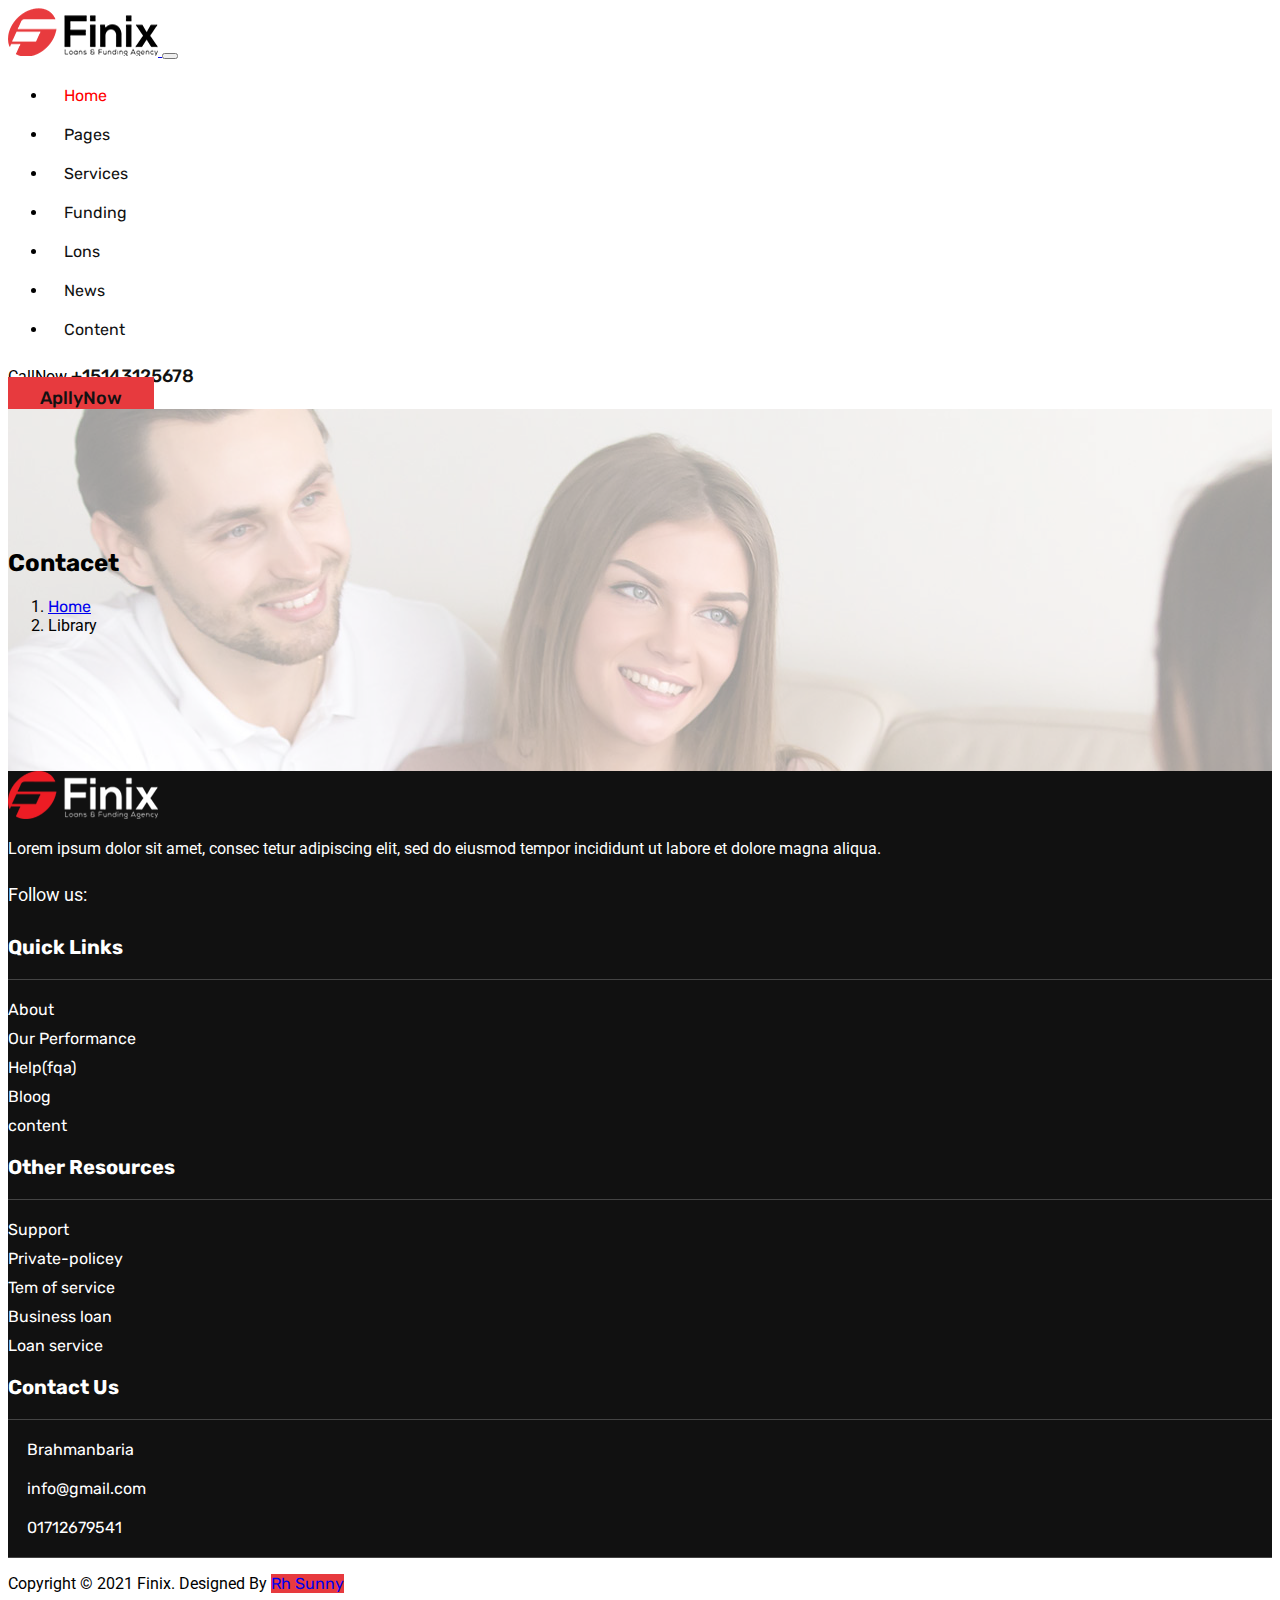
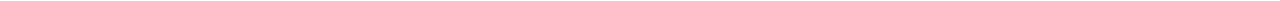
<file: contacet.html>
<!doctype html>
<html lang="en">
  <head>
    <!-- Required meta tags -->
    <meta charset="utf-8">
    <meta name="viewport" content="width=device-width, initial-scale=1">
    <!---font-->
    <link rel="preconnect" href="https://fonts.gstatic.com">
<link href="https://fonts.googleapis.com/css2?family=Roboto:ital,wght@0,100;0,300;0,400;0,500;1,100;1,300;1,400;1,500&family=Rubik:ital,wght@0,300;0,400;0,500;0,600;1,300;1,400;1,500&display=swap" rel="stylesheet">

<!---font asome-->
<link rel="stylesheet" href="https://cdnjs.cloudflare.com/ajax/libs/font-awesome/5.15.3/css/all.min.css" integrity="sha512-iBBXm8fW90+nuLcSKlbmrPcLa0OT92xO1BIsZ+ywDWZCvqsWgccV3gFoRBv0z+8dLJgyAHIhR35VZc2oM/gI1w==" crossorigin="anonymous" />

    <!-- Bootstrap CSS -->
    <link rel="stylesheet" href="https://stackpath.bootstrapcdn.com/bootstrap/5.0.0-alpha1/css/bootstrap.min.css" integrity="sha384-r4NyP46KrjDleawBgD5tp8Y7UzmLA05oM1iAEQ17CSuDqnUK2+k9luXQOfXJCJ4I" crossorigin="anonymous">
    <link rel="stylesheet" href="style.css">

    <title>contacet</title>
  </head>
  <body>
    <nav class="navbar navbar-expand-lg navbar-light main-heder sticky-top btn-light">
      <div class="container-fluid">

        <a class="navbar-brand" href="#">
          <img src="img/logo.png" alt="">
        </a>
        
        <button class="navbar-toggler" type="button" data-toggle="collapse" data-target="#navbarSupportedContent" aria-controls="navbarSupportedContent" aria-expanded="false" aria-label="Toggle navigation">
          <span class="navbar-toggler-icon"></span>
        </button>

        <div class="collapse navbar-collapse" id="navbarSupportedContent">

          <ul class="navbar-nav ml-auto primary-menu">
         <li><a href="index.html"><font color="red"></fontcolor>Home<i class="fas fa-chevron-down"></i></a></font>
          <ul>
            <li><a href="#">Home One</a></li>
            <li><a href="#"><font color="red">Home Two</font></a></li>
            <li><a href="#">Home Three</a></li>
          </ul>
        </li>
         <li><a href="#">Pages <i class="fas fa-chevron-down"></i></a>
          <ul>
          <li><a href="#">About</a></li>
          <li><a href="#">Tem</a></li>
          <li><a href="#">Faq</a></li>
          <li><a href="#">Gallery</a></li>
          <li><a href="#">Sin In</a></li>
          <li><a href="#">Sin Up</a></li>
          <li><a href="#">Privcey</a></li>
          <li><a href="#">Contacet</a></li>
          </ul>
          </li>
        
         <li><a href="#">Services<i class="fas fa-chevron-down"></i> </a>
          <ul>
            <li><a href="#">Service</a></li>
            <li><a href="#">Service Detils</a></li>
          </ul>
        </li>
         <li><a href="#">Funding</a></li>
         <li><a href="#">Lons</a></li>
         <li><a href="#">News <i class="fas fa-chevron-down"></i></a>
          <ul>
            <li><a href="#">News</a></li>
            <li><a href="#">News Detils</a></li>
          </ul>
        </li>
         <li><a href="#">Content</a></li>
          </ul>
         <div class="heder-info d-flex align-items-center">
           <div class="heder-serch">
             <span> <i class="fas fa-search "></i></span>
           </div>
           <div class="heder-call clearfix">
             <div class="heder-icon float-left mr-3 h-100">
               <span><i class="fas fa-phone-volume "></i></span>
             </div>
             <div class="heder-info">
               <span class="d-block">CallNow</span>
               <a class="d-block" href="tel:+15143125678 ">+15143125678

              </a>
             </div>
           </div>
           <div class="heder-batton">
             <a href="#" class="btn btn-primary ">ApllyNow</a>
           </div>
         </div>
         
        </div>
      </div>
    </nav>
    <section class="heder-bradeecramp">
      <div class="container">
        <div class="row">
          <div class="col-lg-12">
          
            
            <nav aria-label="breadcrumb" class="text-center">
              <h2>Contacet</h2>
              <ol class="breadcrumb justify-content-center bg-transparent">
                <li class="breadcrumb-item"><a href="#">Home</a></li>
                <li class="breadcrumb-item active" aria-current="page">Library</li>
              </ol>
            </nav>
            
            
          </div>
        </div>
      </div>
    </section>

<section class="fother">
  <div class="fother-top py-5">
    <div class="container">
      <div class="row">
        <div class="col-lg-3">
          <div class="fother-wizet">
            <img src="img/logo2.png" alt="">
            <p>Lorem ipsum dolor sit amet, consec tetur adipiscing elit, sed do eiusmod tempor incididunt ut labore et dolore magna aliqua.</p>
            <div class="wizet-social">
              <ul>
                <li><span>Follow us:</span> </li>
                <li><a href="#"> <i class="fab fa-facebook"></i></a></li>
                <li><a href="#"> <i class="fab fa-twitter"></i></a></li>
                <li><a href="#"> <i class="fab fa-instagram"></i></a></li>
                <li><a href="#"> <i class="fab fa-linkedin"></i></a></li>
              </ul>
            </div>
          </div>
        </div>
        <div class="col-lg-3">
          <div class="fother-wizet">
            <h3>Quick Links</h3>
            <ul>
              <li><a href="#">About</a></li>
              <li><a href="#">Our Performance</a></li>
              <li><a href="#">Help(fqa)</a></li>
              <li><a href="#">Bloog</a></li>
              <li><a href="#">content</a></li>
            </ul>
          </div>
          </div>
          <div class="col-lg-3">
            <div class="fother-wizet">
              <h3>Other Resources</h3>
              <ul>
                <li><a href="#">Support</a></li>
                <li><a href="#">Private-policey</a></li>
                <li><a href="#">Tem of service</a></li>
                <li><a href="#">Business loan</a></li>
                <li><a href="#">Loan service</a></li>
              </ul>
            </div>
            </div>
            <div class="col-lg-3">
              <div class="fother-wizet">
                <h3>Contact Us</h3>
                <div class="fother-contacet">
                  <div class="foher-contacet-item d-flex">
                    <span> <i class="fas fa-location-arrow "></i></span>
                    <a href="#">Brahmanbaria</a>
                  </div>
      
                  <div class="foher-contacet-item d-flex">
                    <span> <i class="fas fa-envelope"></i></span>
                    <a href="mailto:info@website.com">info@gmail.com</a>
                  </div>
                  <div class="foher-contacet-item d-flex">
                    <span> <i class="fas fa-phone"></i></span>
                    <a href="tel:01712679541">01712679541</a>
                  </div>
                </div>
              </div>
              
            </div>
      
          </div>
        </div>
          

   

      </section>
     <div class="fother-bttom text-center py-4">
          <div class="container">
            <div class="row">
              <div class="col-lg-12">
                <div class="fother-copy-right">
                  <p>Copyright © 2021 Finix. Designed By <a href="#">Rh Sunny</a></p>
                </div>
              </div>
            </div>
    </div>
  </div>

</section>





















    <!-- Optional JavaScript -->
    <!-- Popper.js first, then Bootstrap JS -->
    <script src="https://cdn.jsdelivr.net/npm/popper.js@1.16.0/dist/umd/popper.min.js" integrity="sha384-Q6E9RHvbIyZFJoft+2mJbHaEWldlvI9IOYy5n3zV9zzTtmI3UksdQRVvoxMfooAo" crossorigin="anonymous"></script>
    <script src="https://stackpath.bootstrapcdn.com/bootstrap/5.0.0-alpha1/js/bootstrap.min.js" integrity="sha384-oesi62hOLfzrys4LxRF63OJCXdXDipiYWBnvTl9Y9/TRlw5xlKIEHpNyvvDShgf/" crossorigin="anonymous"></script>
  </body>
</html>
</file>
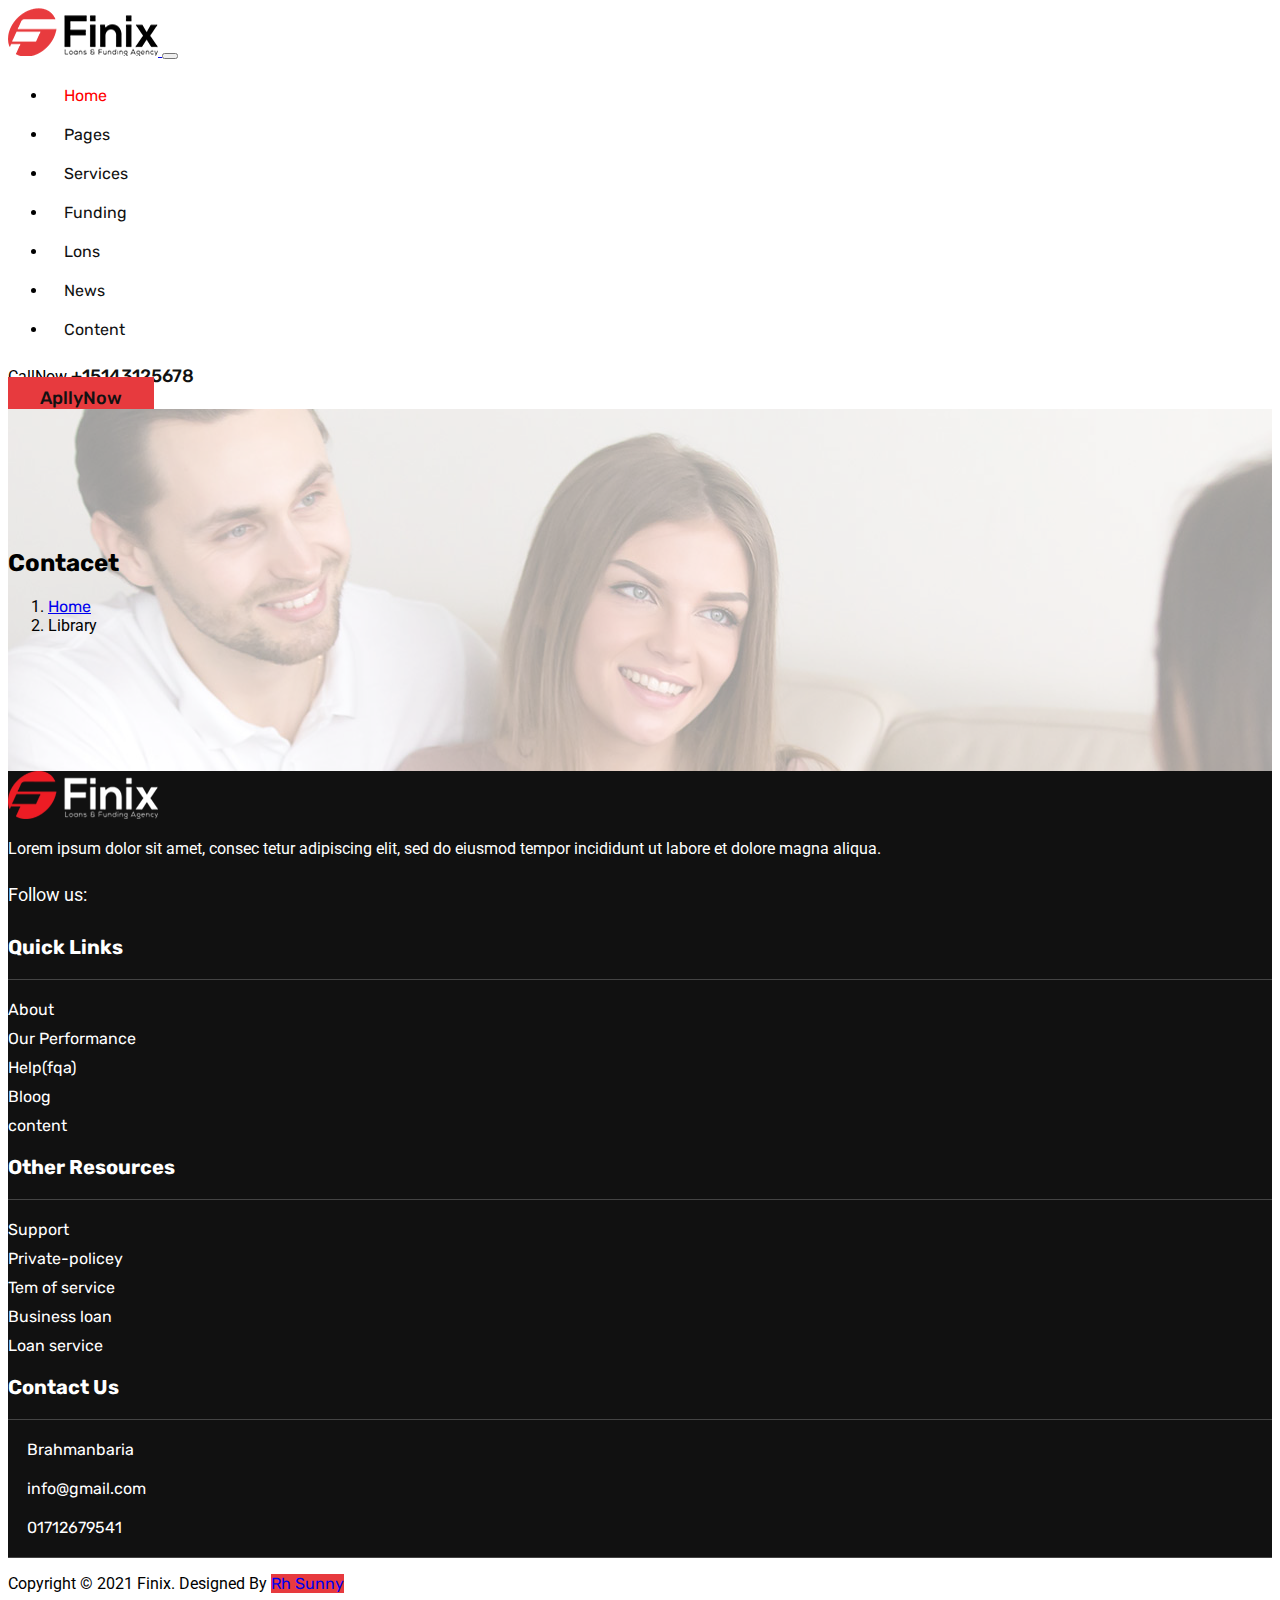
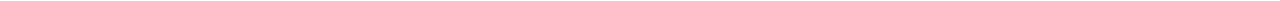
<file: page.html>
<!doctype html>
<html lang="en">
  <head>
    <!-- Required meta tags -->
    <meta charset="utf-8">
    <meta name="viewport" content="width=device-width, initial-scale=1">
    <!---font-->
    <link rel="preconnect" href="https://fonts.gstatic.com">
<link href="https://fonts.googleapis.com/css2?family=Roboto:ital,wght@0,100;0,300;0,400;0,500;1,100;1,300;1,400;1,500&family=Rubik:ital,wght@0,300;0,400;0,500;0,600;1,300;1,400;1,500&display=swap" rel="stylesheet">

<!---font asome-->
<link rel="stylesheet" href="https://cdnjs.cloudflare.com/ajax/libs/font-awesome/5.15.3/css/all.min.css" integrity="sha512-iBBXm8fW90+nuLcSKlbmrPcLa0OT92xO1BIsZ+ywDWZCvqsWgccV3gFoRBv0z+8dLJgyAHIhR35VZc2oM/gI1w==" crossorigin="anonymous" />

    <!-- Bootstrap CSS -->
    <link rel="stylesheet" href="https://stackpath.bootstrapcdn.com/bootstrap/5.0.0-alpha1/css/bootstrap.min.css" integrity="sha384-r4NyP46KrjDleawBgD5tp8Y7UzmLA05oM1iAEQ17CSuDqnUK2+k9luXQOfXJCJ4I" crossorigin="anonymous">
    <link rel="stylesheet" href="style.css">

    <title>contacet</title>
  </head>
  <body>
    <nav class="navbar navbar-expand-lg navbar-light main-heder sticky-top btn-light">
      <div class="container-fluid">

        <a class="navbar-brand" href="#">
          <img src="img/logo.png" alt="">
        </a>
        
        <button class="navbar-toggler" type="button" data-toggle="collapse" data-target="#navbarSupportedContent" aria-controls="navbarSupportedContent" aria-expanded="false" aria-label="Toggle navigation">
          <span class="navbar-toggler-icon"></span>
        </button>

        <div class="collapse navbar-collapse" id="navbarSupportedContent">

          <ul class="navbar-nav ml-auto primary-menu">
         <li><a href="#"><font color="red"></fontcolor>Home<i class="fas fa-chevron-down"></i></a></font>
          <ul>
            <li><a href="#">Home One</a></li>
            <li><a href="#"><font color="red">Home Two</font></a></li>
            <li><a href="#">Home Three</a></li>
          </ul>
        </li>
         <li><a href="#">Pages <i class="fas fa-chevron-down"></i></a>
          <ul>
          <li><a href="#">About</a></li>
          <li><a href="#">Tem</a></li>
          <li><a href="#">Faq</a></li>
          <li><a href="#">Gallery</a></li>
          <li><a href="#">Sin In</a></li>
          <li><a href="#">Sin Up</a></li>
          <li><a href="#">Privcey</a></li>
          <li><a href="#">Contacet</a></li>
          </ul>
          </li>
        
         <li><a href="#">Services<i class="fas fa-chevron-down"></i> </a>
          <ul>
            <li><a href="#">Service</a></li>
            <li><a href="#">Service Detils</a></li>
          </ul>
        </li>
         <li><a href="#">Funding</a></li>
         <li><a href="#">Lons</a></li>
         <li><a href="#">News <i class="fas fa-chevron-down"></i></a>
          <ul>
            <li><a href="#">News</a></li>
            <li><a href="#">News Detils</a></li>
          </ul>
        </li>
         <li><a href="#">Content</a></li>
          </ul>
         <div class="heder-info d-flex align-items-center">
           <div class="heder-serch">
             <span> <i class="fas fa-search "></i></span>
           </div>
           <div class="heder-call clearfix">
             <div class="heder-icon float-left mr-3 h-100">
               <span><i class="fas fa-phone-volume "></i></span>
             </div>
             <div class="heder-info">
               <span class="d-block">CallNow</span>
               <a class="d-block" href="tel:+15143125678 ">+15143125678

              </a>
             </div>
           </div>
           <div class="heder-batton">
             <a href="#" class="btn btn-primary ">ApllyNow</a>
           </div>
         </div>
         
        </div>
      </div>
    </nav>
    <section class="heder-bradeecramp">
      <div class="container">
        <div class="row">
          <div class="col-lg-12">
          
            
            <nav aria-label="breadcrumb" class="text-center">
              <h2>Contacet</h2>
              <ol class="breadcrumb justify-content-center bg-transparent">
                <li class="breadcrumb-item"><a href="#">Home</a></li>
                <li class="breadcrumb-item active" aria-current="page">Library</li>
              </ol>
            </nav>
            
            
          </div>
        </div>
      </div>
    </section>

<section class="fother">
  <div class="fother-top py-5">
    <div class="container">
      <div class="row">
        <div class="col-lg-3">
          <div class="fother-wizet">
            <img src="img/logo2.png" alt="">
            <p>Lorem ipsum dolor sit amet, consec tetur adipiscing elit, sed do eiusmod tempor incididunt ut labore et dolore magna aliqua.</p>
            <div class="wizet-social">
              <ul>
                <li><span>Follow us:</span> </li>
                <li><a href="#"> <i class="fab fa-facebook"></i></a></li>
                <li><a href="#"> <i class="fab fa-twitter"></i></a></li>
                <li><a href="#"> <i class="fab fa-instagram"></i></a></li>
                <li><a href="#"> <i class="fab fa-linkedin"></i></a></li>
              </ul>
            </div>
          </div>
        </div>
        <div class="col-lg-3">
          <div class="fother-wizet">
            <h3>Quick Links</h3>
            <ul>
              <li><a href="#">About</a></li>
              <li><a href="#">Our Performance</a></li>
              <li><a href="#">Help(fqa)</a></li>
              <li><a href="#">Bloog</a></li>
              <li><a href="#">content</a></li>
            </ul>
          </div>
          </div>
          <div class="col-lg-3">
            <div class="fother-wizet">
              <h3>Other Resources</h3>
              <ul>
                <li><a href="#">Support</a></li>
                <li><a href="#">Private-policey</a></li>
                <li><a href="#">Tem of service</a></li>
                <li><a href="#">Business loan</a></li>
                <li><a href="#">Loan service</a></li>
              </ul>
            </div>
            </div>
            <div class="col-lg-3">
              <div class="fother-wizet">
                <h3>Contact Us</h3>
                <div class="fother-contacet">
                  <div class="foher-contacet-item d-flex">
                    <span> <i class="fas fa-location-arrow "></i></span>
                    <a href="#">Brahmanbaria</a>
                  </div>
      
                  <div class="foher-contacet-item d-flex">
                    <span> <i class="fas fa-envelope"></i></span>
                    <a href="mailto:info@website.com">info@gmail.com</a>
                  </div>
                  <div class="foher-contacet-item d-flex">
                    <span> <i class="fas fa-phone"></i></span>
                    <a href="tel:01712679541">01712679541</a>
                  </div>
                </div>
              </div>
              
            </div>
      
          </div>
        </div>
          

   

      </section>
     <div class="fother-bttom text-center py-4">
          <div class="container">
            <div class="row">
              <div class="col-lg-12">
                <div class="fother-copy-right">
                  <p>Copyright © 2021 Finix. Designed By <a href="#">Rh Sunny</a></p>
                </div>
              </div>
            </div>
    </div>
  </div>

</section>





















    <!-- Optional JavaScript -->
    <!-- Popper.js first, then Bootstrap JS -->
    <script src="https://cdn.jsdelivr.net/npm/popper.js@1.16.0/dist/umd/popper.min.js" integrity="sha384-Q6E9RHvbIyZFJoft+2mJbHaEWldlvI9IOYy5n3zV9zzTtmI3UksdQRVvoxMfooAo" crossorigin="anonymous"></script>
    <script src="https://stackpath.bootstrapcdn.com/bootstrap/5.0.0-alpha1/js/bootstrap.min.js" integrity="sha384-oesi62hOLfzrys4LxRF63OJCXdXDipiYWBnvTl9Y9/TRlw5xlKIEHpNyvvDShgf/" crossorigin="anonymous"></script>
  </body>
</html>
</file>
<file: style.css>
body,p,span{
    font-family: 'Roboto', sans-serif;
}
h1,h2,h3,h4,h5,h6,a{
    font-family: 'Rubik', sans-serif;
}
.grybg{
    background: #f9fafb;
}
body .btn-primary{
    background-color: #e73a3e !important;
    border-color: #e73a3e;
    padding: 10px 32px;
    font-size: 16px;

    position: relative;
    z-index: 1;

}
body .btn-primary:hover{
    border-color: #111;
}

body .btn-primary::after{
    content: "";
    position: absolute;
    left: 0;
    top:0;
    width:0;
    height: 100%;
    background-color: #111;
    border-color: #111;
    z-index: -1;
    transition: .3s;
}
body .btn-primary:hover::after{
width:100%;
}
img{
    max-width: 100%;
}
/*heder*/
.main-heder .container-fluid,
.slider-section .container-fluid{
max-width:1300px;

}

ul.primary-menu{}
ul.primary-menu li{}
ul.primary-menu li a{
    text-decoration: none;
    display: inline-block;
    padding: 10px 16px;
    color: #111;
}
ul.primary-menu li a:hover{}
/*dropdwon menu*/
ul.primary-menu li{
    position: relative;
}
ul.primary-menu li ul{
    position: absolute;
    width: 160px;
    top: 130%;
    left: 0;
    background: #fafafa;
    list-style: none;
    padding: 10px;
    box-shadow: 0px 0px 15px 0px rgba(0,0,0,0.1);
    opacity: 0;
    visibility: hidden;
    transition:all.4s ease-in-out;
}
ul.primary-menu li:hover ul{
opacity: 1;
visibility: visible;
top: 120%;
}
ul.primary-menu li ul li {
    flex-direction: column;
}
ul.primary-menu li ul li a{}









.heder-info{}
.heder-serch{
    width: 60px;
    font-size: 24px;
    text-align: center;
    margin-right: 24px;
    border-right: 1px solid #ddd;


}
.heder-call{width: 220px;}
.heder-icon {
    font-size: 32px;
    color:#e73a3e;

}
.heder-info .span{
    color:#606060;
}
.heder-info a{
    font-weight: 500;
    color: #111;
    text-decoration: none;
    font-size: 18px;

}
.btn-primary{
  
}
/*slider*/
.slider-section{
    background: url(img/main-banner2.jpg) no-repeat top center;
    background-size: cover;
    background-attachment: fixed;
}
.slider-content-wrap{
    height: 90vh;
    display: flex;
    align-items: center;
    position: relative;
}
.heder-social{
    position: absolute;
    left: o;
    bottom: 0;
}
.sider-contenent h6{
    color: #e73a3e;
}
.sider-contenent h1{font-size: 60px; margin-top: 25px; margin-bottom: 20px;}
.sider-contenent p{font-weight: 400;
color: #606060;
font-size: 20px;}

.heder-social ul{
list-style: none;
padding-left: 0;
}
.heder-social ul li{}
.heder-social ul li span {
    font-size: 18px;
    display: inline-block;
    margin-right: 50px;
    position: relative;

}
.heder-social ul li span::after{
    content: "";
    height: 1px;
    background:#111;
    width: 35px;
    position: absolute;
    right: -50px;
    top:50%;
}
.heder-social ul li a{
text-decoration: none;
display: inline-block;
padding: 0 14px;
color: #111;
font-size: 19px;
}
/*part2*/
.logo-section{
    border-bottom: 1px solid #ddd;
}
.clint-logo{}
.clint-logo ul{
    list-style: none;
    padding-left: 0;
}
.about-imge{
    position: relative;
}
.about-img-text{
    position: absolute;
    right: 99px;
    bottom: 0;
    background: url(img/shape.png);
    height: 200px;
    width: 200px;
    background-size: contain;
    text-align: center;
    background-repeat: no-repeat;
    background-position:center;
    display: flex;
    align-items: center;
    justify-content: center;
}
.about-img-text h2{}
.about-img-text p{}


.about-text{

}
.finix-text{

}
.finix-text h6{
color: red;
width: 400;
}
.finix-text h2{
font-size: 42px;
font-weight: 400;
margin-bottom: 20px;
margin-top: 20px;
}
.finix-text p{
color: #606060;
font-size: 18px;
}
.finix-text strong{
color: #606060;
font-weight: 400;
font-size: 20px;
}
.finix-text ul{
    list-style: none;
    padding-left: 0;
    margin-top: 20px;
}
.finix-text ul li{
    padding: 5px 0;
}
.finix-text ul li::before{
    content: "\f00c";
    font-family: 'Font Awesome 5 Free';
    font-weight: 600;
    color: #e73a3e;
    display: inline-block;
    margin-right: 10px;

}
/*part3*/

.featutre-item {
background: #fff;
padding: 30px;
margin-bottom: 30px;
position: relative;
overflow: hidden;
transition: .5s;
}

.featutre-item:hover{
    transform:translateY(-12px) ;
}
.featutre-item::before{
    content: "";
    position: absolute;
    top: -119px;
    right: 0;
    margin: auto;
    left: 0;
    width: 90%;
    height: 70%;
    background: #fdebed;
    border-radius: 50%;
}

.featutre-item .ft-icon{
position: relative;
z-index: 1;
}
.featutre-item .ft-icon i{
    color: #e73a3e;
    font-size: 32px;
    background: #fff;
    height: 90px;
    width: 90px;
    line-height: 90px;
    border-radius: 50%;
    transition: .5s;

}
.featutre-item:hover .ft-icon i{
    color:#fff;
    background:#e73a3e;   
}
.mtop-4{
margin-top: -30px;
}
.ft-icon{

}
.ft-icon h3{

}
.ft-icon p{

}
.finix-text{
    position: relative;
}
.play-animation-btn{
    width: 90px;
    height: 90px;
    display: inline-block;
    background: #fff;
    font-size: 60px;
    text-align: center;
    line-height: 90px;
    color: #e73a3e;
    border-radius: 50%;
    position: absolute;
    right: 41%;
    bottom: 42px;
}
.play-animation-btn::before{
    content: "";
    width: 90px;
    height: 90px;
    position: absolute;
    top: 0;
    left: 0;
    background: #e73a3e;
    border-radius: 50%;
    animation:palybtn 1.6s ease-out infinite ;
}
@keyframes palybtn{
    0%,30%{
        transform: scale(0);
        opacity: 1;
    }
    50%{ transform: scale(1.5);
        opacity: .7;}
    100%{
        transform: scale(2);
        opacity: 0;
    }
}

/*part4*/
/*apply now*/
.appliy-section{

}
.aplly-now-left-text{
margin-top: 60px;
}
.step-timeline{

}
.step-timeline ul{
list-style: none;
position: relative;
padding-left: 60px;
}
.step-timeline ul::before{
    content: "";
    position: absolute;
    left: 15px;
    top: 10px;
    width: 1px;
    height:calc(100% - 100px);
    background: #e73a3e;
}
.step-timeline ul li{
margin-bottom: 25px;
position: relative;
}
.step-timeline ul li::before{
    content:attr(data-counter);
    position: absolute;
    left: -65px;
    top: 0;
    height: 40px;
    width: 40px;
    background: #f9fafb;
    border: 1px solid #e73a3e;
    border-radius: 50%;
    line-height: 40px;
    text-align: center;

    
}
.step-timeline ul li strong{
font-size:24px;
display: block;
margin-bottom: 10px;
}
.step-timeline ul li strong p{
color:#606060 ;
}
.calculation-rad-right{
background:#fdebed;
padding: 50px;
}
.calculation-rad-right .finix-text{

}
.calculation-rad-right .finix-text h6{
color: #606060;
}
.calcolate-from .form-group{
margin-bottom: 10px;
}
.calcolate-from .form-group input{
border: none;
border-radius: 0;
padding: 14px 15px;
}
.calcolate-from .form-group select{
border: none;
border-radius: 0;
height: 52px;
}
.calcolate-from .form-group label{
display: block;
margin-bottom: 10px;
}
/*part5*/
.coll-to-bg{
    background: #e73a3e;
    padding: 60px;
    padding-bottom: 60px;
    color: #fff;
    padding-bottom: 40px;
    border-radius: 6px;

}
.coll-to-bg h2{
    font-size: 40px;
    font-weight: 400;
    border-right: 1px solid #ddd;
}
.call-to-phone{
margin-top: 20px;
}
.call-to-phone span{
display: inline-block;
width: 60px;
height: 60px;
background: #fff;
color: #e73a3e;
border-radius: 50%;
text-align: center;
line-height: 60px;
margin-right: 30px;
}
.call-to-phone a{
display: inline-block;
text-decoration: none;
color:#fff;
font-size: 43px;
}
/*company*/
.compny-text{

}
.values-item{
  margin-bottom: 10px;  
}
.values-item .value-icon {
font-size: 40px;
color: #e73a3e;
margin-right: 30px;
}
.value-text{

}
.value-text h3{
font-size: 20px;
}
.value-text p{
color: #606060;
}
.our-company-img{
    text-align: right;
    margin-top: 35px;
}
/*service-tab-item*/
.service-tab-item{
border-bottom: 2px solid #606060;
padding-bottom: 20px;
margin-bottom: 40px !important;
}
.service-tab-item li{
flex:  1 1 auto;
}
.service-tab-item li a.active span i {

color: #e73a3e;
}
.service-tab-item li a.active{
    position: relative;
}
.service-tab-item li a.active::after{
    content: "";
    position: absolute;
    left: 0;
    top: 116%;
    width: 220px;
    height: 2px;
    background: #e73a3e;
}
.service-tab-item li a span i{
background: #fff;
height: 80px;
width: 80px;
border-radius: 50%;
line-height: 80px;
font-size: 30px;
color: #666;
}
.service-tab-item li a strong{
color: #222;
font-weight: 500;
font-size: 20px;
}
.services-text-content-te{

}
.services-text-content-te ul{
list-style: none;
padding-left: 0;
}
.services-text-content-te ul li::before{
content: "";
display: inline-block;
width: 10px;
height: 10px;
background: #e73a3e;
border-radius: 50%;
margin-right: 10px;
}

/*testomorial-section*/
.testomial-content p{
    font-size: 20px;
}
.client-d h5{
    color: red;
    margin-bottom: 0;
}
.cilent-photo img{
    width:100%;
    height: auto;
}
/*tem-member*/
.tem-member{

}
.member-img{
position: relative;
}
.member-img img{
width: 100%;
height: auto;
}
.member-social{
position: absolute;
bottom: 0;
right:0;
left: 0;
margin: auto;
}
.member-social ul{
text-align: center;
padding-left: 0;
margin-bottom: 25px;
}
.member-social ul li{
    display: inline-block;

    transition: .5s ease-in-out;
    transform:translateY(45px);
    opacity:0;
    visibility: hidden;
}
.member-img:hover .member-social ul li{
opacity: 1;
visibility: visible;
transform: translateY(0);
}
.member-img .member-social ul li:nth-child(1){ transition-delay: .2s;}
.member-img .member-social ul li:nth-child(2){transition-delay: .3s;}
.member-img .member-social ul li:nth-child(3){transition-delay: .4s;}
.member-img .member-social ul li:nth-child(4){transition-delay: .5s;}
.member-social ul li a{
    display: block;
    font-size: 20px;
    height: 40px;
    width: 40px;
    background: #fff;
    border-radius: 50%;
    line-height: 40px;
    color: #444;
    transition: .4s;
}
.member-social ul li a :hover{
    color: #fff;
    background-color: red;
}
.member-content h4{
    color: #e73a3e;
    margin-bottom: 5px;
    font-size: 20px;
}
.member-content p{
    color: #666;
}
.member-content{
    margin-top: 28px;
}
/*-art8*/
.blogs-item{

}
.blog-thumble{

}
.blog-thumble img{
    max-width: 100%;
}
.blog-content{
padding: 15px 0;
}
.blog-content p{
color: #e73a3e;
font-size: 18px;
}
.blog-content h3{
margin-bottom: 13px;
}
.blog-content h3 a{
text-decoration: none;
color: #111;
font-size: 25px;
}
.blog-content a{
color: #111;
font-size: 18px;
text-decoration: none;
transition: .5s;
}
.blogs-item:hover .blog-content a{
    letter-spacing: 1.5px;
    color: #e73a3e;

}
.blogs-item:hover .blog-content  h3 a{
    letter-spacing: 0;
    color:#111 ;
}
/*fother*/
.fother{
    background-color: #111;
    color: #fff;
}
.fother-top{
    border-bottom: 1px solid #444;
}
.fother-copy-right p{
margin-bottom: 0;
}
.fother-copy-right a{
    text-decoration: none;
    background-color: #e73a3e;
}
.fother a{
    color: #fff;
}
.fother-wizet h3 {
font-size: 20px;
border-bottom: 1px solid #444;
padding-bottom: 20px;
margin-bottom: 20px;
}
.fother-wizet ul{
list-style:none;
padding-left:0;
margin-left:0;
}
.fother-wizet ul li{
margin: 10px 0;
}
.fother-wizet ul li a{
text-decoration: none;
transition: .4s;
}
.fother-wizet ul li a:hover{
    letter-spacing: 1.5;
    color: #e73a3e;
}
.wizet-social{

}
.wizet-social ul{
display: flex;
}
.wizet-social ul li{
padding: 10px 0;
margin: 0 !important;
}
.wizet-social ul li span{
display: inline-block;
margin-right: 15px;
font-size: 18px;
}
.wizet-social ul li span a{
font-size: 20px;
padding: 15px 15px;
}
.fother-contacet{

}
.foher-contacet-item{
margin-bottom: 20px;
}
.foher-contacet-item{

}
.foher-contacet-item span{
    display: inline-block;
margin-right: 15px;
}
.foher-contacet-item a{
text-decoration: none;
}
.foher-contacet-item span i{

}




/*heder-bradeecramp*/
.heder-bradeecramp{
    padding: 120px 0;
    background-image: url(img/bg.jpg);
    background-position: center 16%;
    background-repeat: no-repeat;
    position: relative;
    z-index: 1;
}
.heder-bradeecramp::before{
    content: "";
    width: 100%;
    height: 100%;
    position: absolute;
    top: 0;
    left: 0;
    background-color: rgba(255,255,255,.6);
    z-index: -1;
}
</file>
